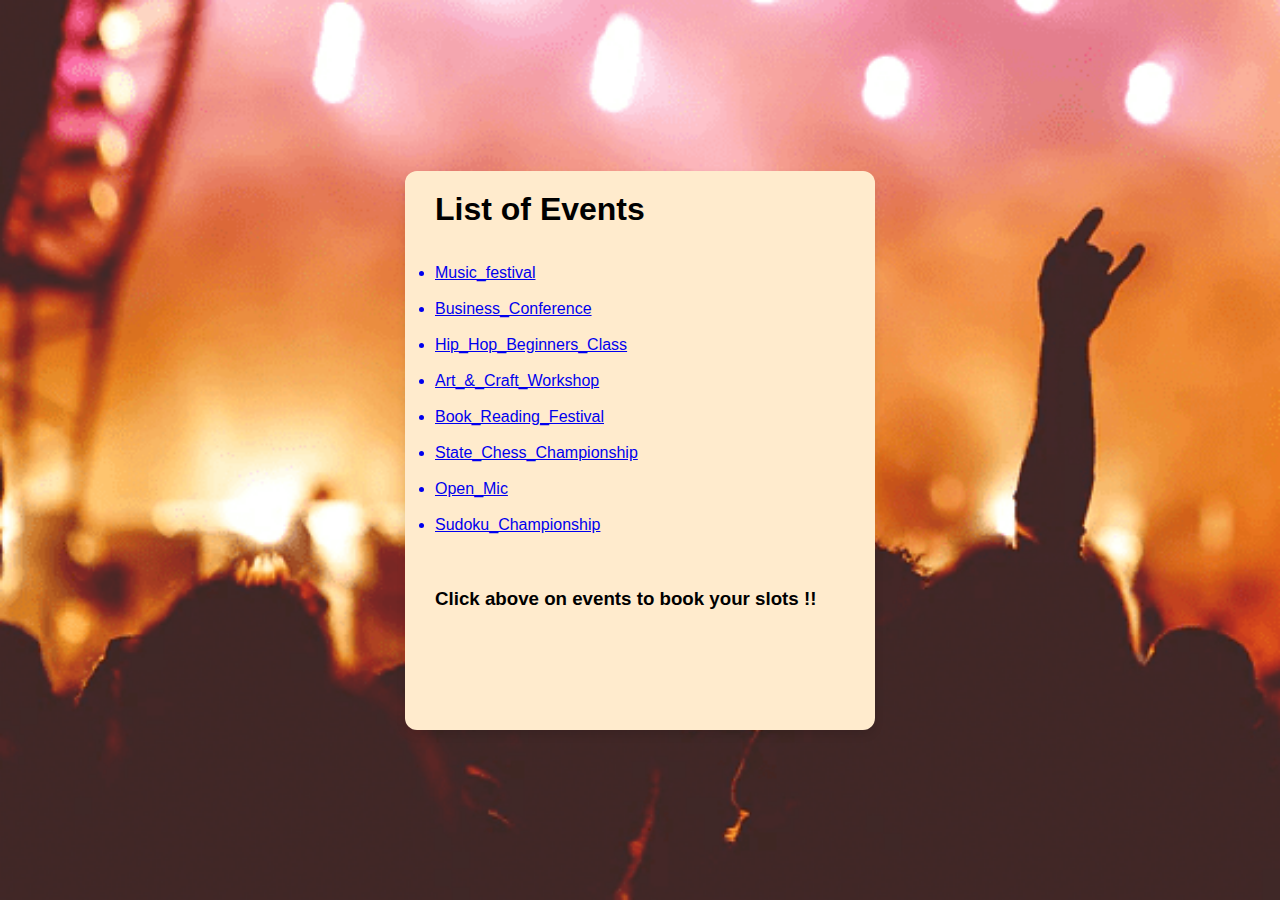
<file: booking/index.html>
<!DOCTYPE html>
<html lang="en">
  <head>
    <meta charset="UTF-8" />
    <meta http-equiv="X-UA-Compatible" content="IE=edge" />
    <meta name="viewport" content="width=device-width, initial-scale=1.0" />
    <title>Event Booking form</title>
    <link rel="stylesheet" href="style.css">
  </head>
  <body>
    <section class="wrapper">
      <div class="form signup">
      
        <h1>List of Events</h1>
        <br>
        <br>
        <ul>
            <a href="book_Music_festival.html"><li>Music_festival</li></a><br>
            <a href="book_Business_Conference.html"><li>Business_Conference</li></a><br>
            <a href="book_Hip_Hop_Beginners_Class.html"><li>Hip_Hop_Beginners_Class</li></a><br>
            <a href="book_Art_&_Craft_Workshop.html"><li>Art_&_Craft_Workshop</li></a><br>
            <a href="book_Book_Reading_Festival.html"><li>Book_Reading_Festival</li></a><br>
            <a href="book_State_Chess_Championship.html"><li>State_Chess_Championship</li></a><br>
            <a href="book_Open_Mic.html"><li>Open_Mic</li></a><br>
            <a href="book_Sudoku_Championship.html"><li>Sudoku_Championship</li></a><br>
        </ul>
        <br>
        <br>
   
        <h3>Click above on events to book your slots !!</h3>
      </div>

    </section>
  </body>
</html>
</file>
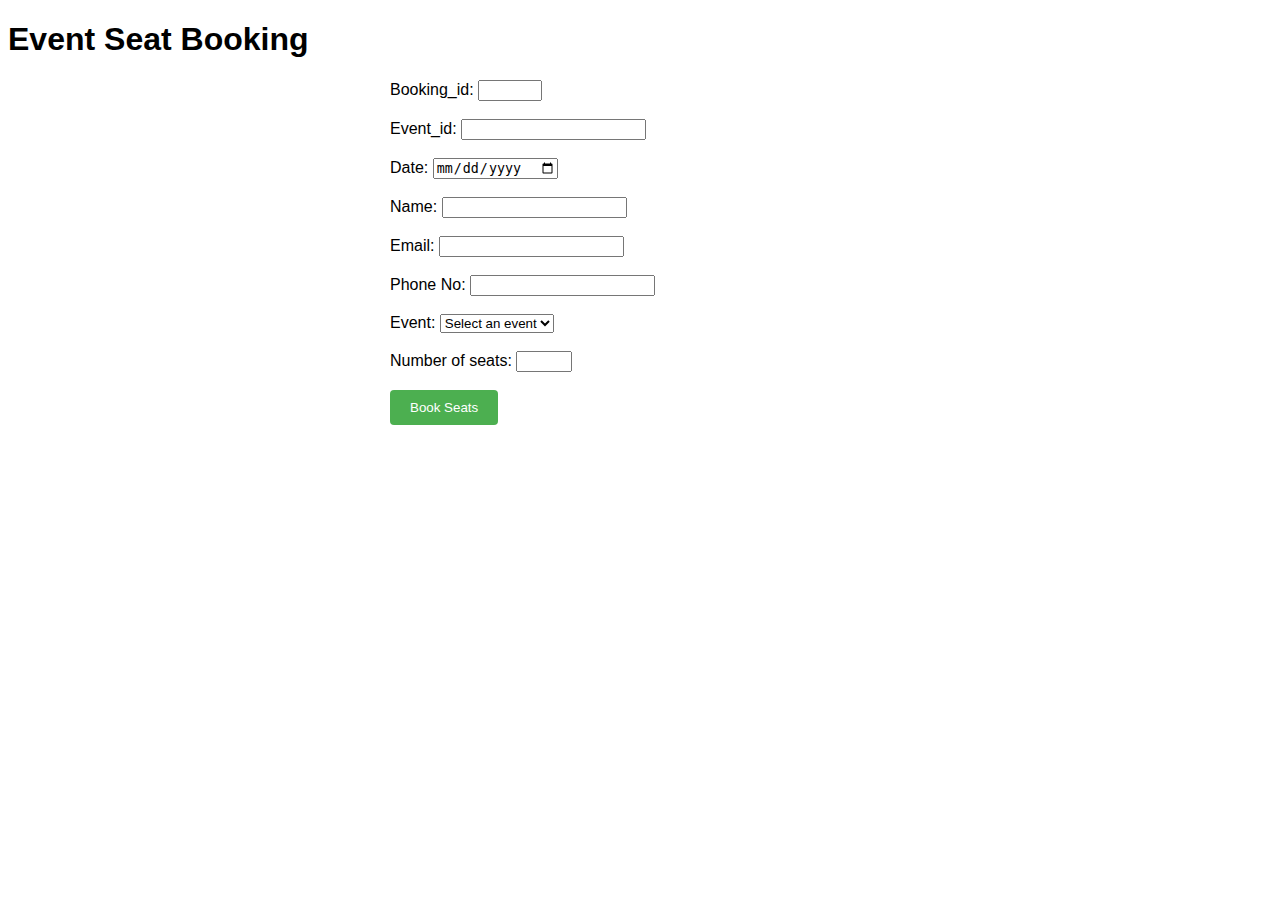
<file: 1.html>
<!DOCTYPE html>
<html>
  <head>
    <title>Event Seat Booking</title>
    <style>
      body {
        font-family: Arial, sans-serif;
      }

      form {
        max-width: 500px;
        margin: 0 auto;
      }

      input[type="submit"] {
        background-color: #4CAF50;
        color: white;
        padding: 10px 20px;
        border: none;
        border-radius: 4px;
        cursor: pointer;
      }

      input[type="submit"]:hover {
        background-color: #45a049;
      }

      .error {
        color: red;
      }

      .success {
        color: green;
      }
    </style>
  </head>
  <body>
    <h1>Event Seat Booking</h1>
    <form method="post">
      <label for="booking_id">Booking_id:</label>
      <input type="number" id="booking_id" name="booking_id" min="200" max="218" required><br><br>
      <label for="event_id">Event_id:</label>
      <input type="number" id="event_id" name="event_id" required><br><br>
      <label for="date">Date:</label>
      <input type="date" id="date" name="date" required><br><br>
      <label for="name">Name:</label>
      <input type="text" id="name" name="name" required><br><br>
      <label for="email">Email:</label>
      <input type="email" id="email" name="email" required><br><br>
      <label for="phn_no">Phone No:</label>
      <input type="text" id="text" name="phn_no" required><br><br>
      <label for="event">Event:</label> 
      <select id="event" name="event" required>
        <option value="">Select an event</option>
        <option value="event1">Event 1</option>
        <option value="event2">Event 2</option>
        <option value="event3">Event 3</option>
      </select><br><br>
      <label for="seats">Number of seats:</label>
      <input type="number" id="seats" name="seats" min="0" max="18" required><br><br>
      <input type="submit" value="Book Seats">
    </form>

    <div id="message"></div>

    <script>
      const form = document.querySelector('form');
      const message = document.querySelector('#message');

      form.addEventListener('submit', (event) => {
        event.preventDefault();

        const name = form.elements.name.value;
        const email = form.elements.email.value;
        const event = form.elements.event.value;
        const seats = form.elements.seats.value;

        // TODO: Add your logic to check if seats are available for the event and confirm the booking
        // If seats are available, send an email to the participant with the details of the event

        // Example success message
        message.innerHTML = '<p class="success">Seats booked successfully!</p>';

        // Example error message
        // message.innerHTML = '<p class="error">Sorry, seats are not available for this event!</p>';
      });
    </script>
  </body>
</html>
</file>
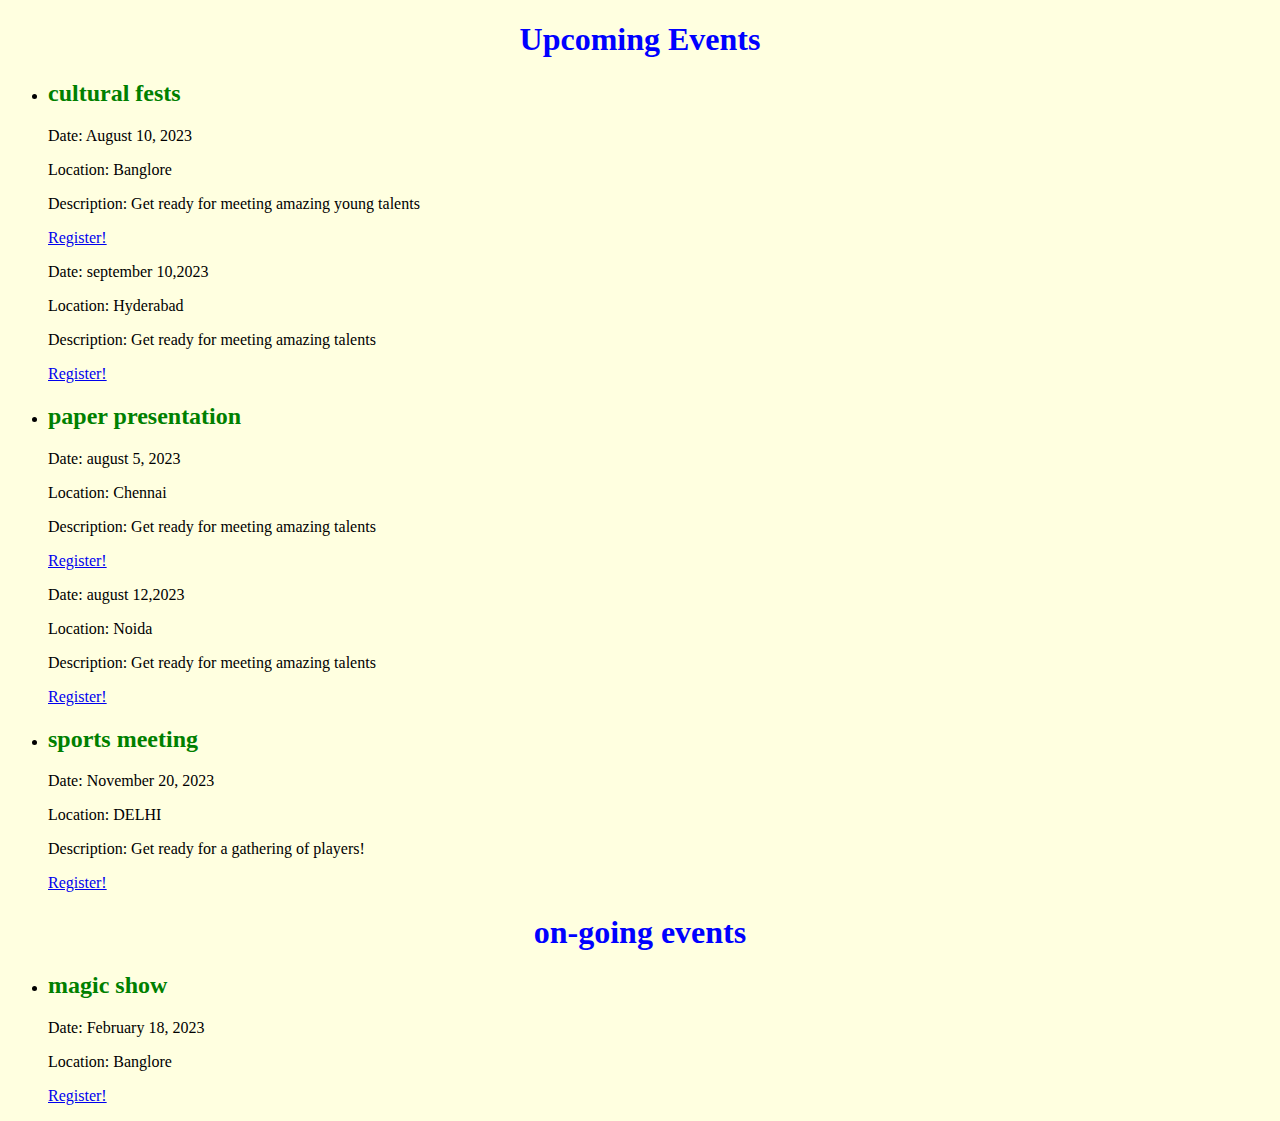
<file: displayfutureevents.html>
<!DOCTYPE html>
<html>
  <head>
    <title>Upcoming Events</title>
    <style>
    h1 {
      color: blue;
    }
    h2 {
      color: green;
    }
  </style>
  </head>
  <body bgcolor="lightyellow">
    <h1 align="center">Upcoming Events</h1>
    <ul>
      <li>
        <h2><b>cultural fests</b></h2>
        <p>Date: August 10, 2023</p>
        <p>Location: Banglore</p>
        <p>Description: Get ready for meeting amazing  young talents</p>
        <a href="register.html">Register!</a>
        <p>Date: september 10,2023</p>
        <p>Location: Hyderabad</p>
        <p>Description: Get ready for meeting amazing talents</p>
        <a href="register.html">Register!</a>
      </li>
      <li>
        <h2><b>paper presentation</b></h2>
        <p>Date: august 5, 2023</p>
        <p>Location: Chennai</p>
        <p>Description: Get ready for meeting amazing talents</p>
        <a href="register.html">Register!</a>
        <p>Date: august 12,2023</p>
        <p>Location: Noida</p>
        <p>Description: Get ready for meeting amazing talents</p>
        <a href="register.html">Register!</a>
      </li>
      <li>
        <h2><b>sports meeting</b></h2>
        <p>Date: November 20, 2023</p>
        <p>Location: DELHI</p>
        <p>Description: Get ready for a gathering of players!</p>
        <a href="register.html">Register!</a>
      </li>
    </ul>
    <h1 align="center">on-going events</h1>

<ul>
  <li>
    <h2>magic show</h2>
    <p>Date: February 18, 2023</p>
    <p>Location: Banglore</p>
    <a href="regclosed.html" target="__blank">Register!</a>
  </li>
</ul>
  </body>
</html>
</file>
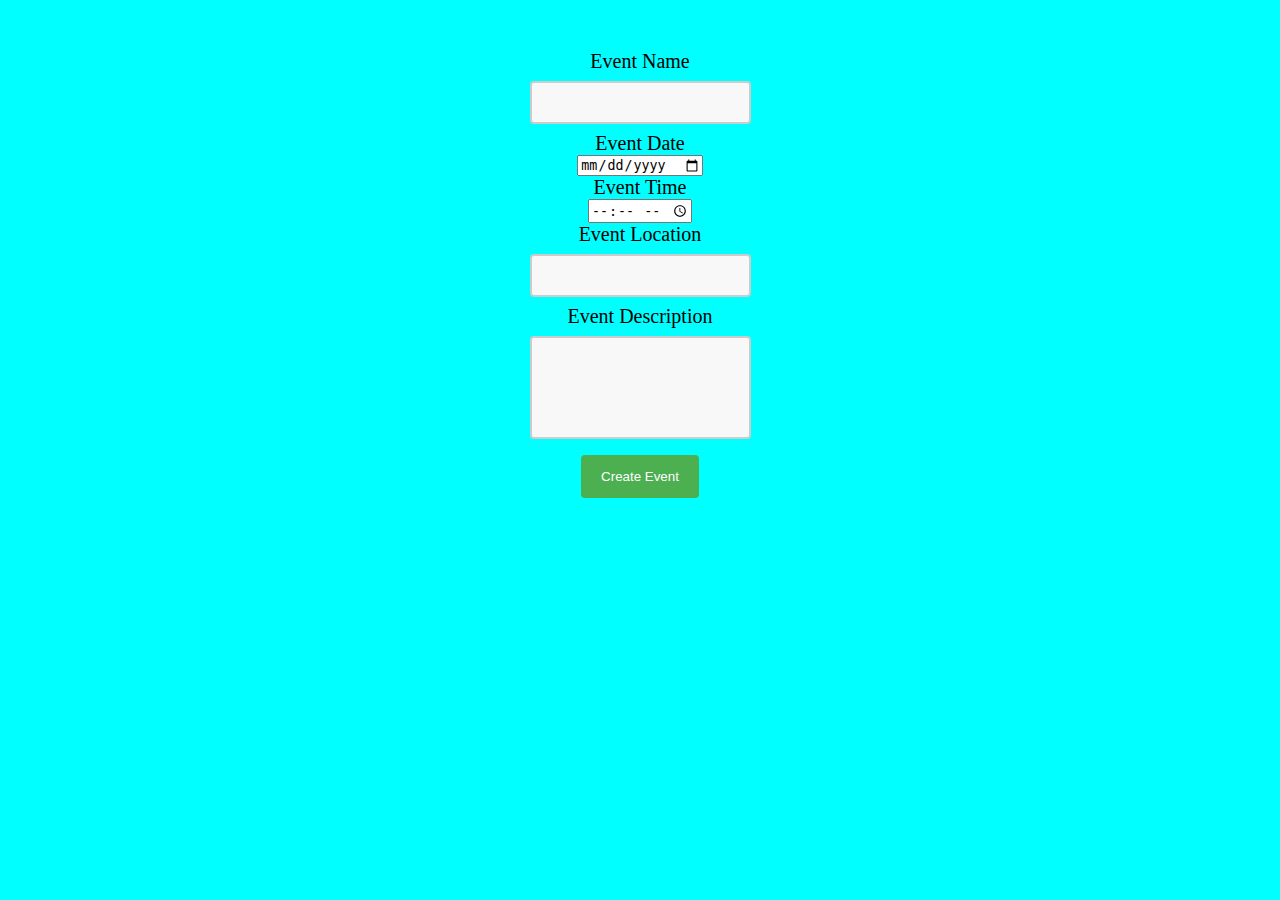
<file: register new event.html>
<!DOCTYPE html>
<html>

<head>
    <title>Event Creation Form</title>
    <style>

        form {
            display: flex;
            flex-direction: column;
            align-items: center;
            position: absolute;
        }

        input[type="text"],
        select,
        textarea {
            width: 100%;
            padding: 12px 20px;
            margin: 8px 0;
            box-sizing: border-box;
            border: 2px solid #ccc;
            border-radius: 4px;
            background-color: #f8f8f8;
            resize: none;
        }

        input[type="submit"] {
            background-color: #4CAF50;
            color: white;
            padding: 14px 20px;
            margin: 8px 0;
            border: none;
            border-radius: 4px;
            cursor: pointer;
        }

        input[type="submit"]:hover {
            background-color: #45a049;
        }

        .container {
            display: flex;
            flex-direction: column;
            align-items: center;
            width: 50%;
            margin-top: 50px;
        }
    
    
    </style>
</head>

<body style="background-color: aqua;">
    
    <div align="center">
        <div class="container">
    
            <form>
                <label for="event_name" style="font-size:20px ;">Event Name</label>
                <input type="text" id="event_name" name="event_name" required>

                <label for="event_date" style="font-size:20px ;">Event Date</label>
                <input type="date" id="event_date" name="event_date" required>

                <label for="event_time" style="font-size:20px ;">Event Time</label>
                <input type="time" id="event_time" name="event_time" required>

                <label for="event_location" style="font-size:20px ;" >Event Location</label>
                <input type="text" id="event_location" name="event_location" required>

                <label for="event_description" style="font-size:20px ;">Event Description</label>
                <textarea id="event_description" name="event_description" rows="5" required></textarea>

                <input type="submit" value="Create Event">
            </form>
        </div>
    </div>
    
</body>

</html>
</file>
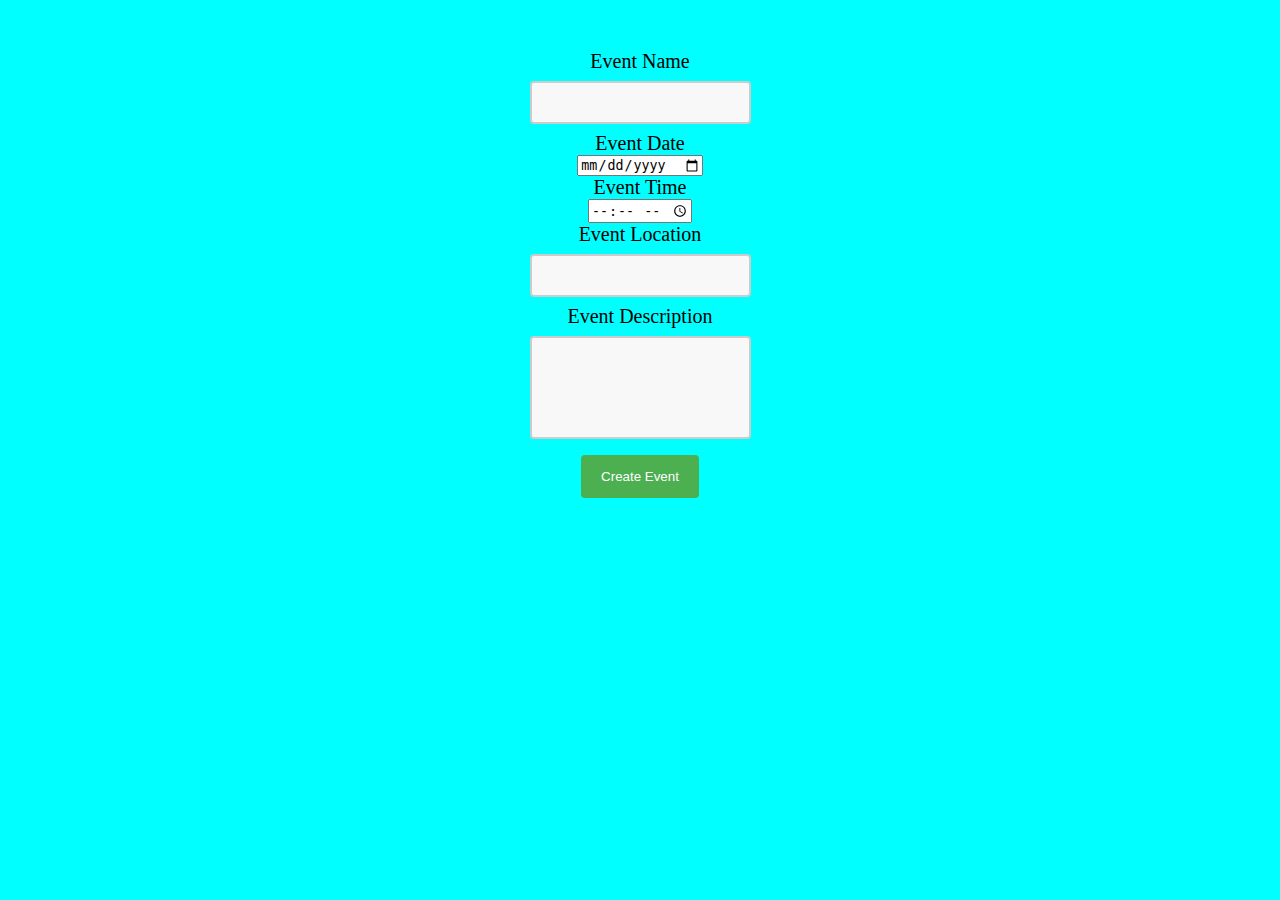
<file: register.html>
<!DOCTYPE html>
<html>

<head>
    <title>Event Creation Form</title>
    <style>

        form {
            display: flex;
            flex-direction: column;
            align-items: center;
            position: absolute;
        }

        input[type="text"],
        select,
        textarea {
            width: 100%;
            padding: 12px 20px;
            margin: 8px 0;
            box-sizing: border-box;
            border: 2px solid #ccc;
            border-radius: 4px;
            background-color: #f8f8f8;
            resize: none;
        }

        input[type="submit"] {
            background-color: #4CAF50;
            color: white;
            padding: 14px 20px;
            margin: 8px 0;
            border: none;
            border-radius: 4px;
            cursor: pointer;
        }

        input[type="submit"]:hover {
            background-color: #45a049;
        }

        .container {
            display: flex;
            flex-direction: column;
            align-items: center;
            width: 50%;
            margin-top: 50px;
        }
    
    
    </style>
</head>

<body style="background-color: aqua;">
    
    <div align="center">
        <div class="container">
    
            <form>
                <label for="event_name" style="font-size:20px ;">Event Name</label>
                <input type="text" id="event_name" name="event_name" required>

                <label for="event_date" style="font-size:20px ;">Event Date</label>
                <input type="date" id="event_date" name="event_date" required>

                <label for="event_time" style="font-size:20px ;">Event Time</label>
                <input type="time" id="event_time" name="event_time" required>

                <label for="event_location" style="font-size:20px ;" >Event Location</label>
                <input type="text" id="event_location" name="event_location" required>

                <label for="event_description" style="font-size:20px ;">Event Description</label>
                <textarea id="event_description" name="event_description" rows="5" required></textarea>

                <input type="submit" href=" " value="Create Event">
            </form>
        </div>
    </div>
    
</body>

</html>
</file>
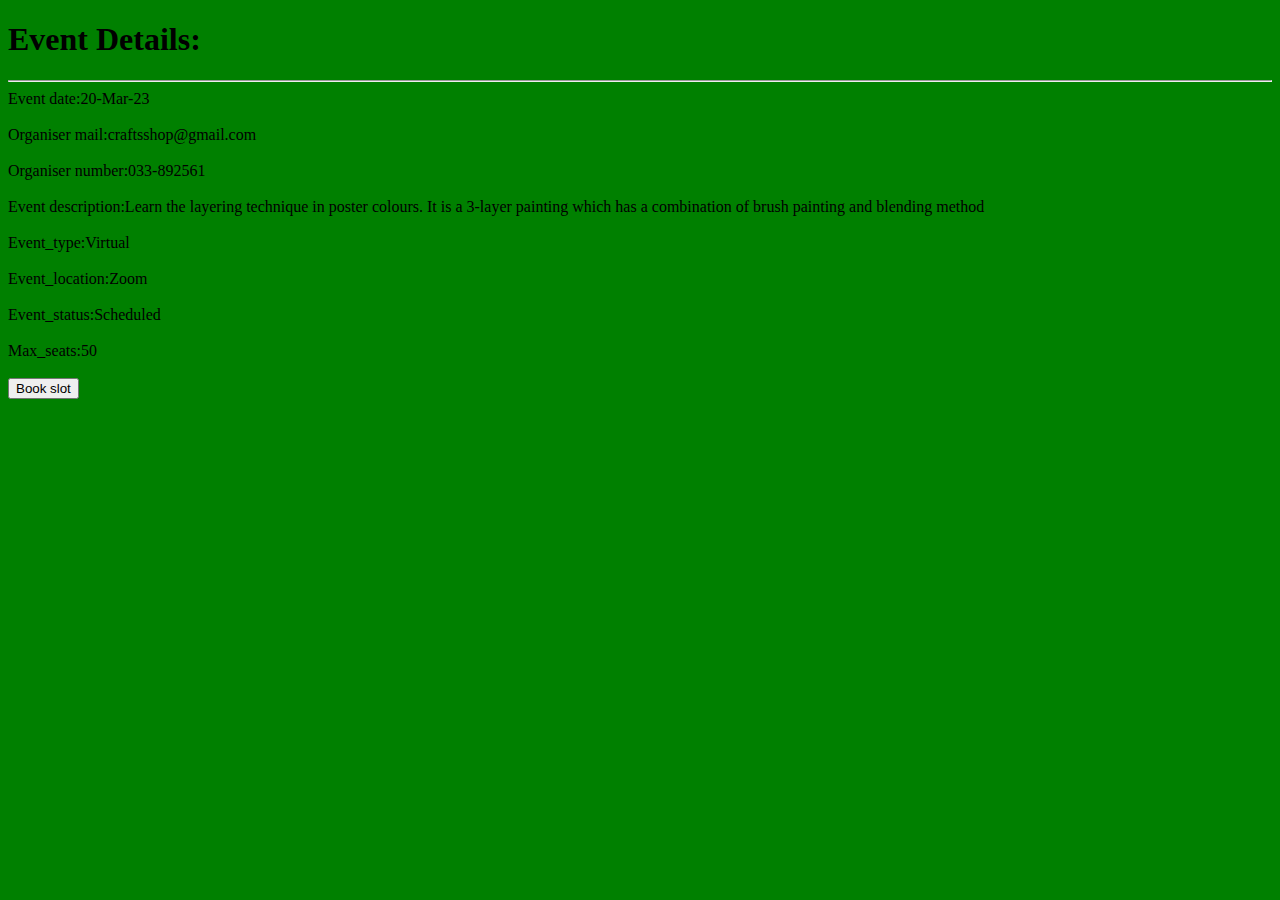
<file: booking/book_Art_&_Craft_Workshop.html>
<!DOCTYPE html>
<html lang="en">
<head>
    <meta charset="UTF-8">
    <meta http-equiv="X-UA-Compatible" content="IE=edge">
    <meta name="viewport" content="width=device-width, initial-scale=1.0">
    <title>Art & Craft  Workshop</title>
   </head>
<body style="background-color:green ">
    <h1>Event Details:</h1>
    <hr>
    <label>Event date:20-Mar-23</label><br><br>
    <label>Organiser mail:craftsshop@gmail.com</label><br><br>
    <label>Organiser number:033-892561</label><br><br>
    <label>Event description:Learn the layering technique in poster colours. It is a 3-layer painting which has a combination of brush painting and blending method</label><br><br>
    <label>Event_type:Virtual</label><br><br>
    <label>Event_location:Zoom</label><br><br>
    <label>Event_status:Scheduled</label><br><br>
    <label>Max_seats:50</label><br><br>
    <button>Book slot</button>
</body>
</html>
</file>
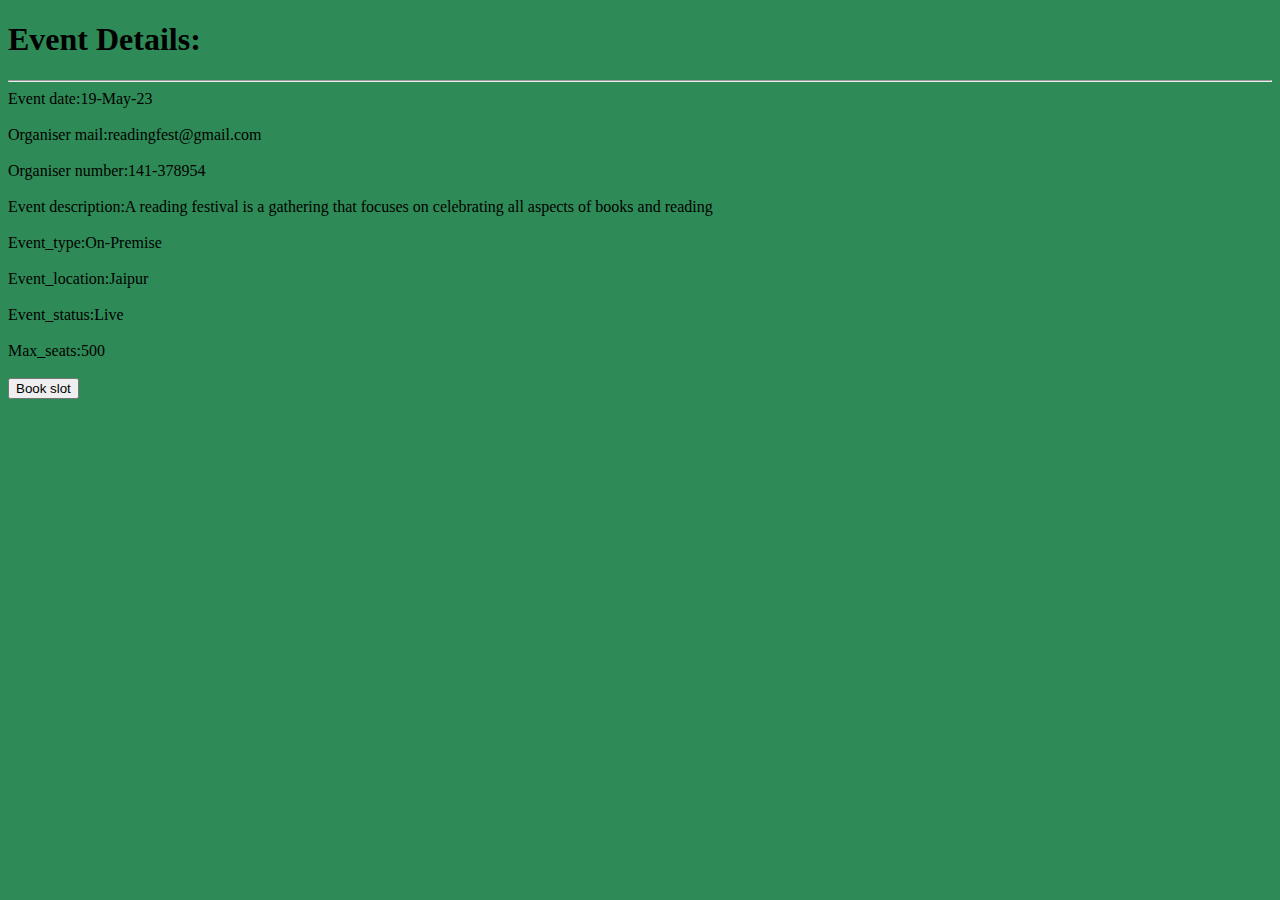
<file: booking/book_Book_Reading_Festival.html>
<!DOCTYPE html>
<html lang="en">
<head>
    <meta charset="UTF-8">
    <meta http-equiv="X-UA-Compatible" content="IE=edge">
    <meta name="viewport" content="width=device-width, initial-scale=1.0">
    <title>Book Reading Festival</title>
   </head>
<body style="background-color:seagreen ">
    <h1>Event Details:</h1>
    <hr>
    <label>Event date:19-May-23</label><br><br>
    <label>Organiser mail:readingfest@gmail.com</label><br><br>
    <label>Organiser number:141-378954</label><br><br>
    <label>Event description:A reading festival is a gathering that focuses on celebrating all aspects of books and reading</label><br><br>
    <label>Event_type:On-Premise</label><br><br>
    <label>Event_location:Jaipur</label><br><br>
    <label>Event_status:Live</label><br><br>
    <label>Max_seats:500</label><br><br>
    <button>Book slot</button>
</body>
</html>
</file>
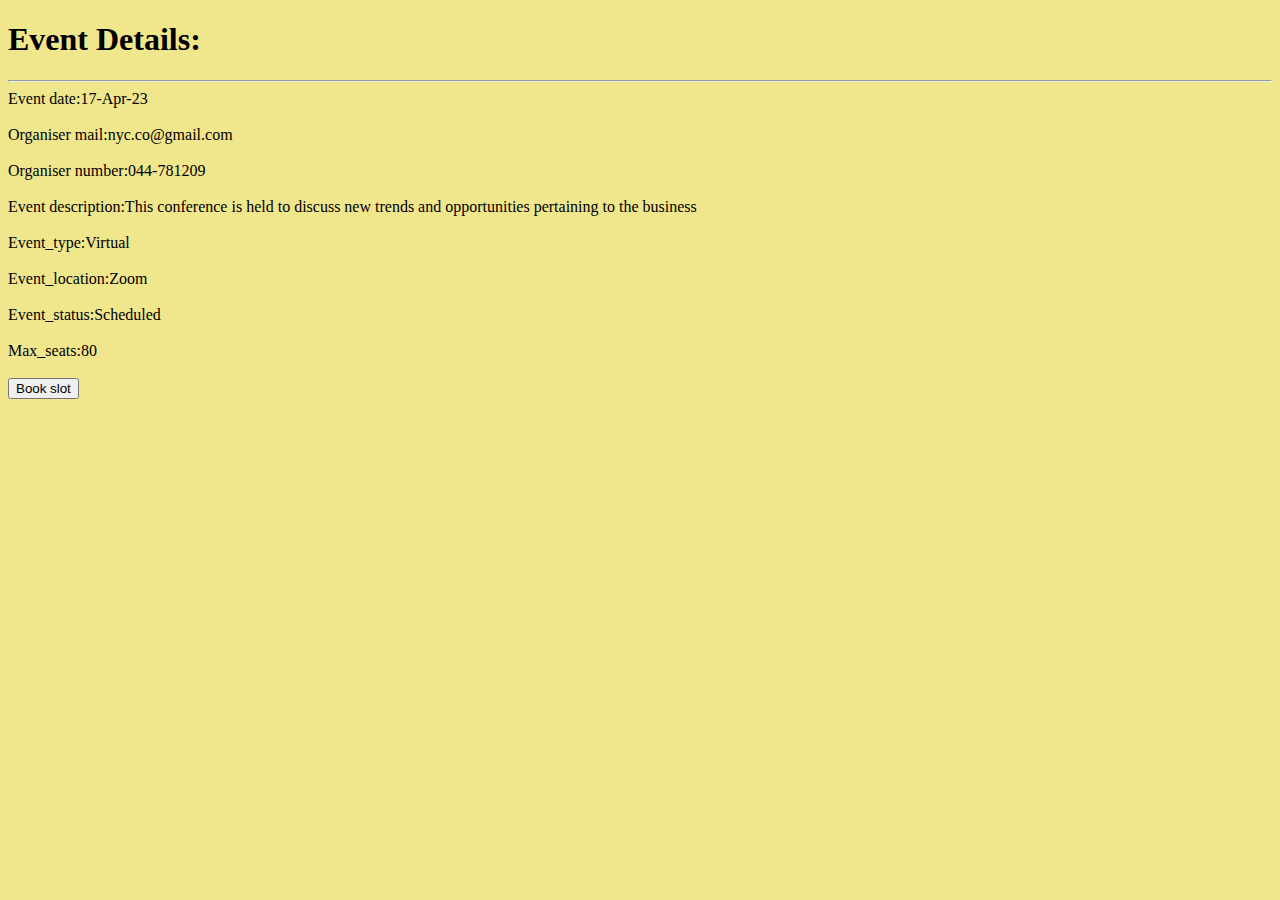
<file: booking/book_Business_Conference.html>
<!DOCTYPE html>
<html lang="en">
<head>
    <meta charset="UTF-8">
    <meta http-equiv="X-UA-Compatible" content="IE=edge">
    <meta name="viewport" content="width=device-width, initial-scale=1.0">
    <title>Business Conference</title>
   </head>
<body style="background-color:khaki">
    <h1>Event Details:</h1>
    <hr>
    <label>Event date:17-Apr-23</label><br><br>
    <label>Organiser mail:nyc.co@gmail.com</label><br><br>
    <label>Organiser number:044-781209</label><br><br>
    <label>Event description:This conference is held to discuss new trends and opportunities pertaining to the business</label><br><br>
    <label>Event_type:Virtual</label><br><br>
    <label>Event_location:Zoom</label><br><br>
    <label>Event_status:Scheduled</label><br><br>
    <label>Max_seats:80</label><br><br>
    <button>Book slot</button>
</body>
</html>
</file>
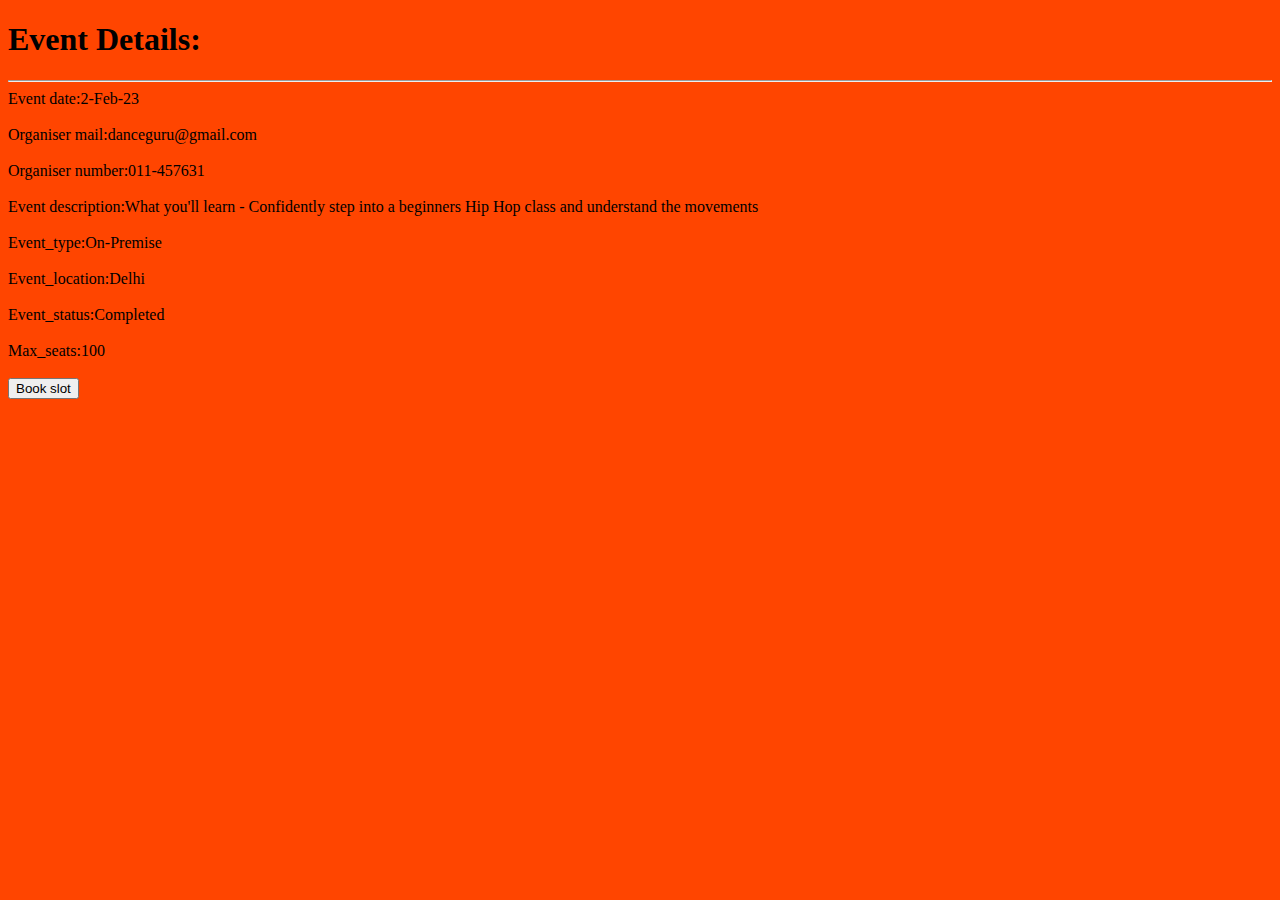
<file: booking/book_Hip_Hop_Beginners_Class.html>
<!DOCTYPE html>
<html lang="en">
<head>
    <meta charset="UTF-8">
    <meta http-equiv="X-UA-Compatible" content="IE=edge">
    <meta name="viewport" content="width=device-width, initial-scale=1.0">
    <title>Hip Hop Beginners Class</title>
   </head>
<body style="background-color:orangered">
    <h1>Event Details:</h1>
    <hr>
    <label>Event date:2-Feb-23</label><br><br>
    <label>Organiser mail:danceguru@gmail.com</label><br><br>
    <label>Organiser number:011-457631</label><br><br>
    <label>Event description:What you'll learn - Confidently step into a beginners Hip Hop class and understand the movements</label><br><br>
    <label>Event_type:On-Premise</label><br><br>
    <label>Event_location:Delhi</label><br><br>
    <label>Event_status:Completed</label><br><br>
    <label>Max_seats:100</label><br><br>
    <button>Book slot</button>
</body>
</html>
</file>
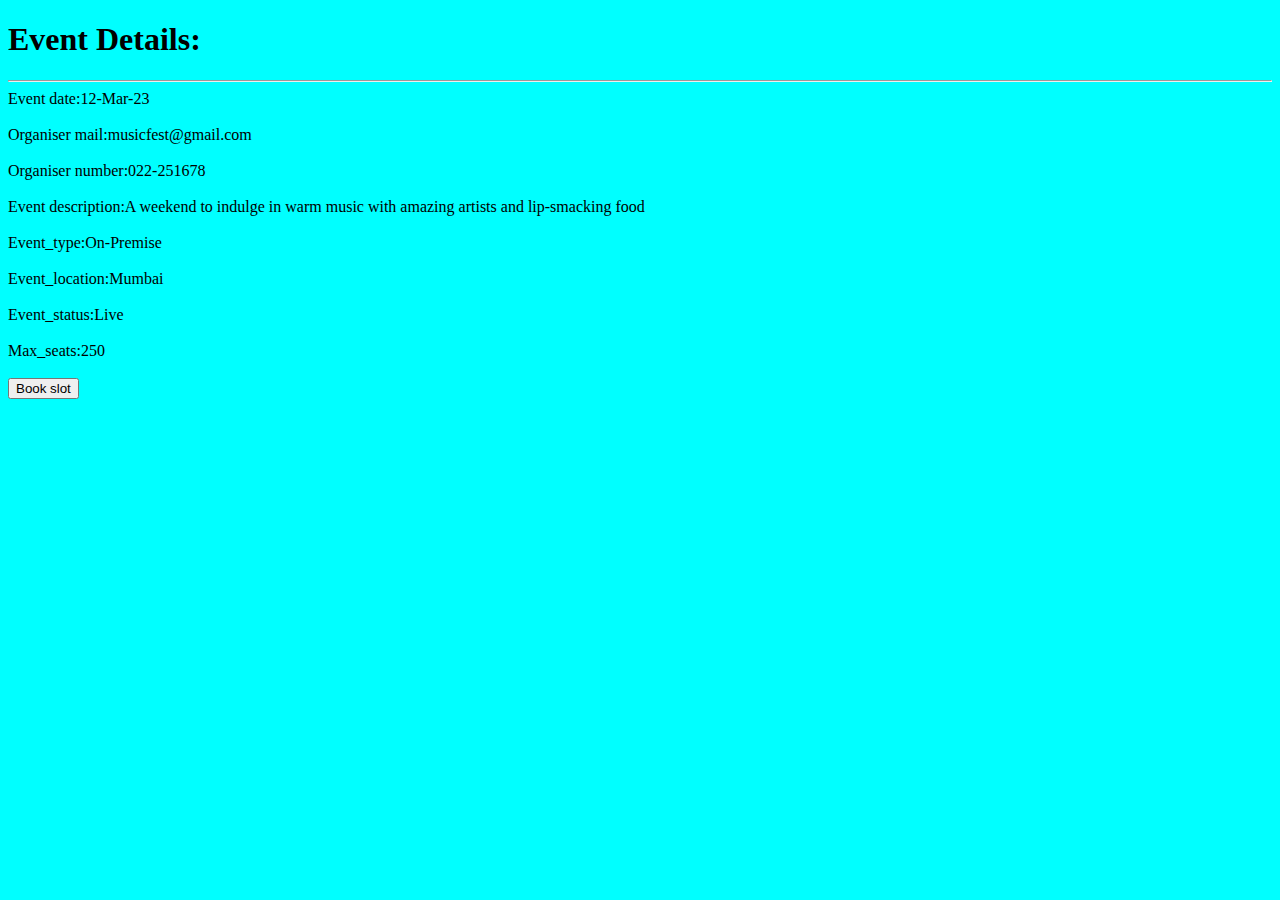
<file: booking/book_Music_festival.html>
<!DOCTYPE html>
<html lang="en">
<head>
    <meta charset="UTF-8">
    <meta http-equiv="X-UA-Compatible" content="IE=edge">
    <meta name="viewport" content="width=device-width, initial-scale=1.0">
    <title>Music_festival</title>
   </head>
<body style="background-color:aqua ">
    <form name = "form1" action="modified.php" method = "post" enctype = "multipart/form-data" >   
    <h1>Event Details:</h1>
    <hr>
    <label>Event date:12-Mar-23</label><br><br>
    <label>Organiser mail:musicfest@gmail.com</label><br><br>
    <label>Organiser number:022-251678</label><br><br>
    <label>Event description:A weekend to indulge in warm music with amazing artists and lip-smacking food</label><br><br>
    <label>Event_type:On-Premise</label><br><br>
    <label>Event_location:Mumbai</label><br><br>
    <label>Event_status:Live</label><br><br>
    <label>Max_seats:250</label><br><br>
    <button>Book slot</button>
</form>
</body>
</html>
</file>
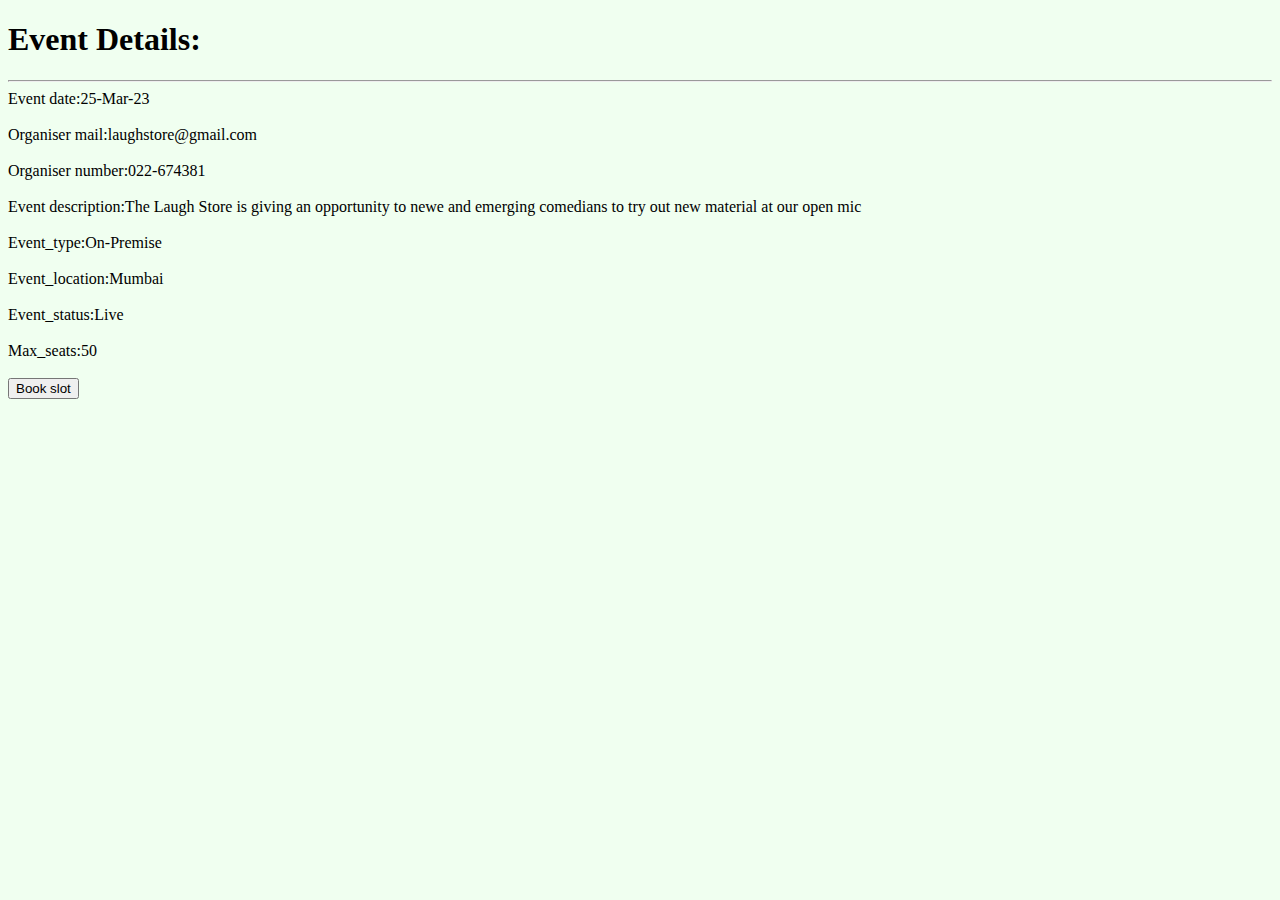
<file: booking/book_Open_Mic.html>
<!DOCTYPE html>
<html lang="en">
<head>
    <meta charset="UTF-8">
    <meta http-equiv="X-UA-Compatible" content="IE=edge">
    <meta name="viewport" content="width=device-width, initial-scale=1.0">
    <title>Open Mic</title>
   </head>
<body style="background-color:honeydew ">
    <h1>Event Details:</h1>
    <hr>
    <label>Event date:25-Mar-23</label><br><br>
    <label>Organiser mail:laughstore@gmail.com</label><br><br>
    <label>Organiser number:022-674381</label><br><br>
    <label>Event description:The Laugh Store is giving an opportunity to newe and emerging comedians to try out new material at our open mic</label><br><br>
    <label>Event_type:On-Premise</label><br><br>
    <label>Event_location:Mumbai</label><br><br>
    <label>Event_status:Live</label><br><br>
    <label>Max_seats:50</label><br><br>
    <button>Book slot</button>
</body>
</html>
</file>
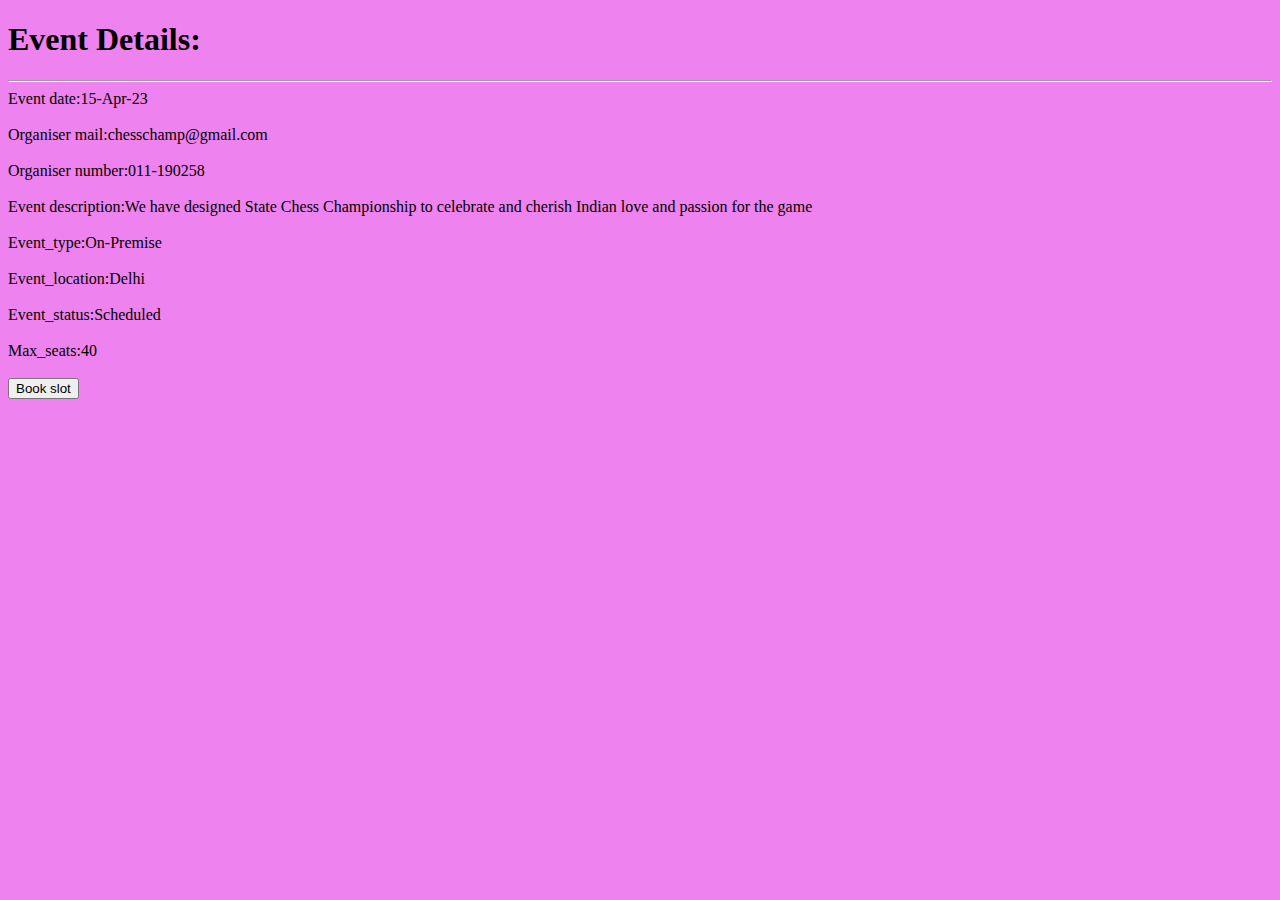
<file: booking/book_State_Chess_Championship.html>
<!DOCTYPE html>
<html lang="en">
<head>
    <meta charset="UTF-8">
    <meta http-equiv="X-UA-Compatible" content="IE=edge">
    <meta name="viewport" content="width=device-width, initial-scale=1.0">
    <title>State Chess Championship</title>
   </head>
<body style="background-color:violet ">
    <h1>Event Details:</h1>
    <hr>
    <label>Event date:15-Apr-23</label><br><br>
    <label>Organiser mail:chesschamp@gmail.com</label><br><br>
    <label>Organiser number:011-190258</label><br><br>
    <label>Event description:We have designed State Chess Championship to celebrate and cherish Indian love and passion for the game</label><br><br>
    <label>Event_type:On-Premise</label><br><br>
    <label>Event_location:Delhi</label><br><br>
    <label>Event_status:Scheduled</label><br><br>
    <label>Max_seats:40</label><br><br>
    <button>Book slot</button>
</body>
</html>
</file>
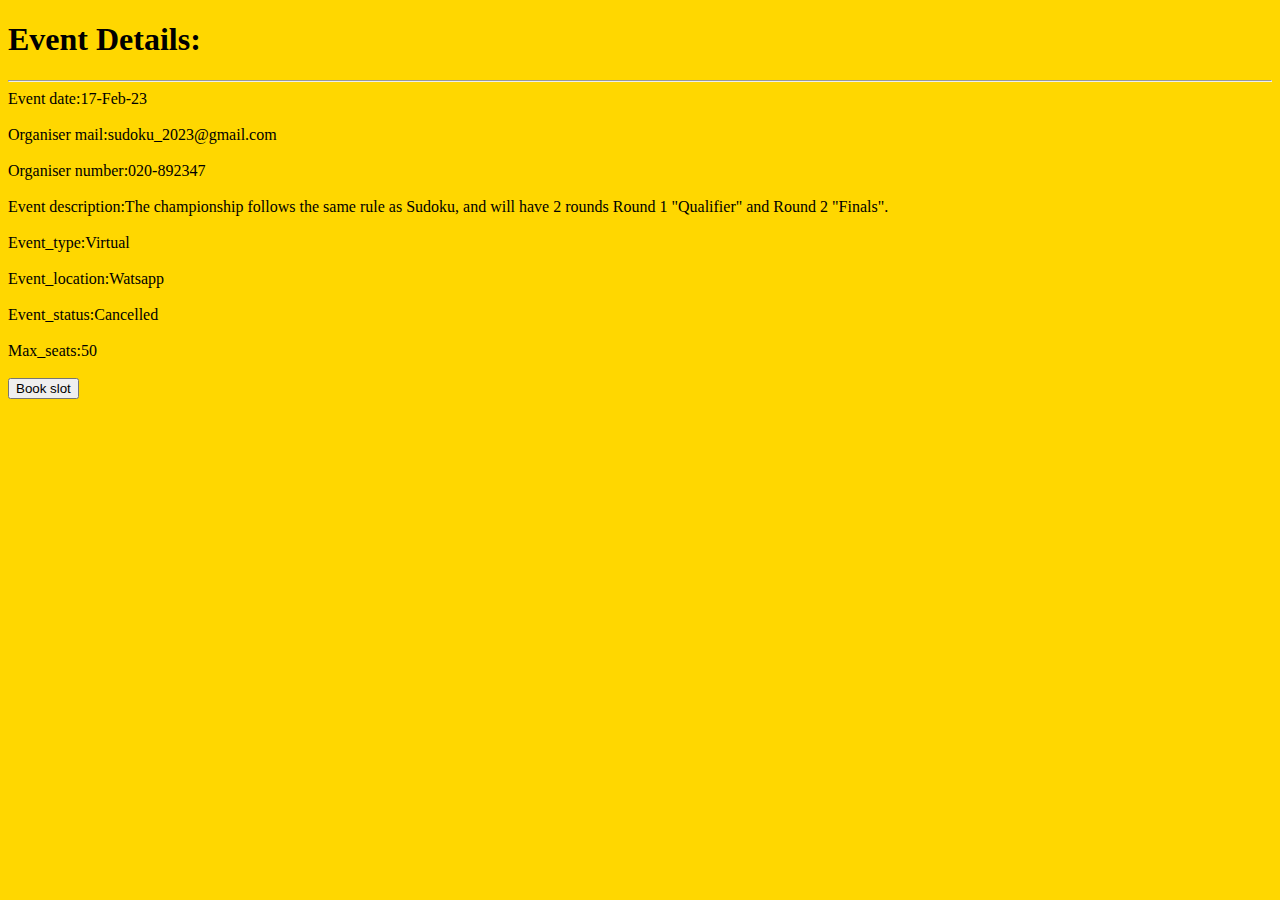
<file: booking/book_Sudoku_Championship.html>
<!DOCTYPE html>
<html lang="en">
<head>
    <meta charset="UTF-8">
    <meta http-equiv="X-UA-Compatible" content="IE=edge">
    <meta name="viewport" content="width=device-width, initial-scale=1.0">
    <title>Sudoku Championship</title>
   </head>
<body style="background-color:gold ">
    <h1>Event Details:</h1>
    <hr>
    <label>Event date:17-Feb-23</label><br><br>
    <label>Organiser mail:sudoku_2023@gmail.com</label><br><br>
    <label>Organiser number:020-892347</label><br><br>
    <label>Event description:The championship follows the same rule as Sudoku, and  will have 2 rounds Round 1 "Qualifier" and Round 2 "Finals".</label><br><br>
    <label>Event_type:Virtual</label><br><br>
    <label>Event_location:Watsapp</label><br><br>
    <label>Event_status:Cancelled</label><br><br>
    <label>Max_seats:50</label><br><br>
    <button>Book slot</button>
</body>
</html>
</file>
<file: booking/style.css>
*{
  margin: 0;
  padding: 0;
  box-sizing: border-box;
  font-family: "Poppins",
    sans-serif;
}
body {
  min-height: 100vh;
  display: flex;
  align-items: center;
  justify-content: center;
  background-image:url("event-img.png");
  image-resolution: 100px 100px;
  background-repeat: no-repeat;
  background-size:cover;
}
.wrapper {
  position: relative;
  max-width: 470px;
  width: 100%;
  border-radius: 12px;
  padding: 20px 30px 120px;
  background: blanchedalmond;
  box-shadow: 0 5px 10px
    rgba(0,0,0,0.1);
  overflow: hidden;
}
.wrapper.active
  .form.login
  header {
  opacity: 1;
}
.wrapper.active
  .signup
  header {
  opacity: 0.6;
}
.wrapper
  form {
  display: flex;
  flex-direction: column;
  gap: 20px;
  margin-top: 40px;
}
</file>
